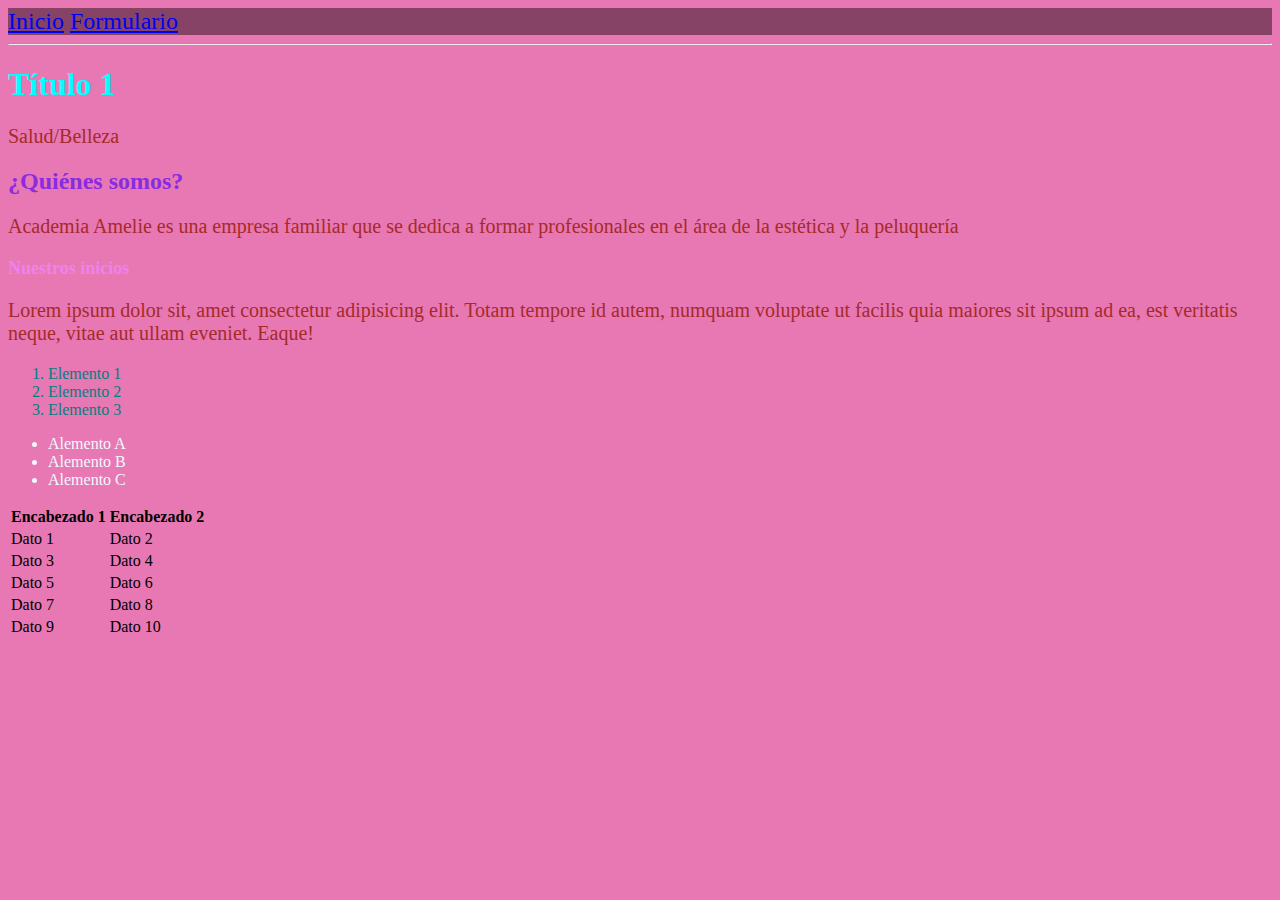
<file: index.html>
<!DOCTYPE html>
<html lang="es">
<head>
    <meta charset="UTF-8">
    <meta name="viewport" content="width=device-width, initial-scale=1.0">
    <title>Actividad3.2</title>
    
    <link rel="stylesheet" href="style.css">
    <link rel="stylesheet" href="formulario.html">

</head>
<body>

    <header>
        
        <div class="link">
            <a href="index.html">Inicio</a>
            <a href="formulario.html">Formulario</a>
        </div>
        
    </header>
    <hr>

    <h1>Título 1</h1>

    <p>Salud/Belleza</p>

    <h2>¿Quiénes somos?</h2>
    <p>Academia Amelie es una empresa familiar que se dedica a formar profesionales en el área de la estética y la peluquería
    </p>

    <h3>Nuestros inicios</h3>
    <p>Lorem ipsum dolor sit, amet consectetur adipisicing elit. 
        Totam tempore id autem, numquam voluptate ut facilis quia maiores sit ipsum ad ea, 
        est veritatis neque, vitae aut ullam eveniet. Eaque!</p>

    <ol>
        <li>Elemento 1</li>
        <li>Elemento 2</li>
        <li>Elemento 3</li>
    </ol>

    <ul>
        <li>Alemento A</li>
        <li>Alemento B</li>
        <li>Alemento C</li>
    </ul>

    <table>
        <tr>
            <th>Encabezado 1</th>
            <th>Encabezado 2</th>
        </tr>

        <tr>
            <td>Dato 1</td>
            <td>Dato 2</td>
        </tr>

        <tr>
            <td>Dato 3</td>
            <td>Dato 4</td>
        </tr>

        <tr>
            <td>Dato 5</td>
            <td>Dato 6</td>
        </tr>

        <tr>
            <td>Dato 7</td>
            <td>Dato 8</td>
        </tr>

        <tr>
            <td>Dato 9</td>
            <td>Dato 10</td>
        </tr>
        
    </table>

</body>

</html>
</file>
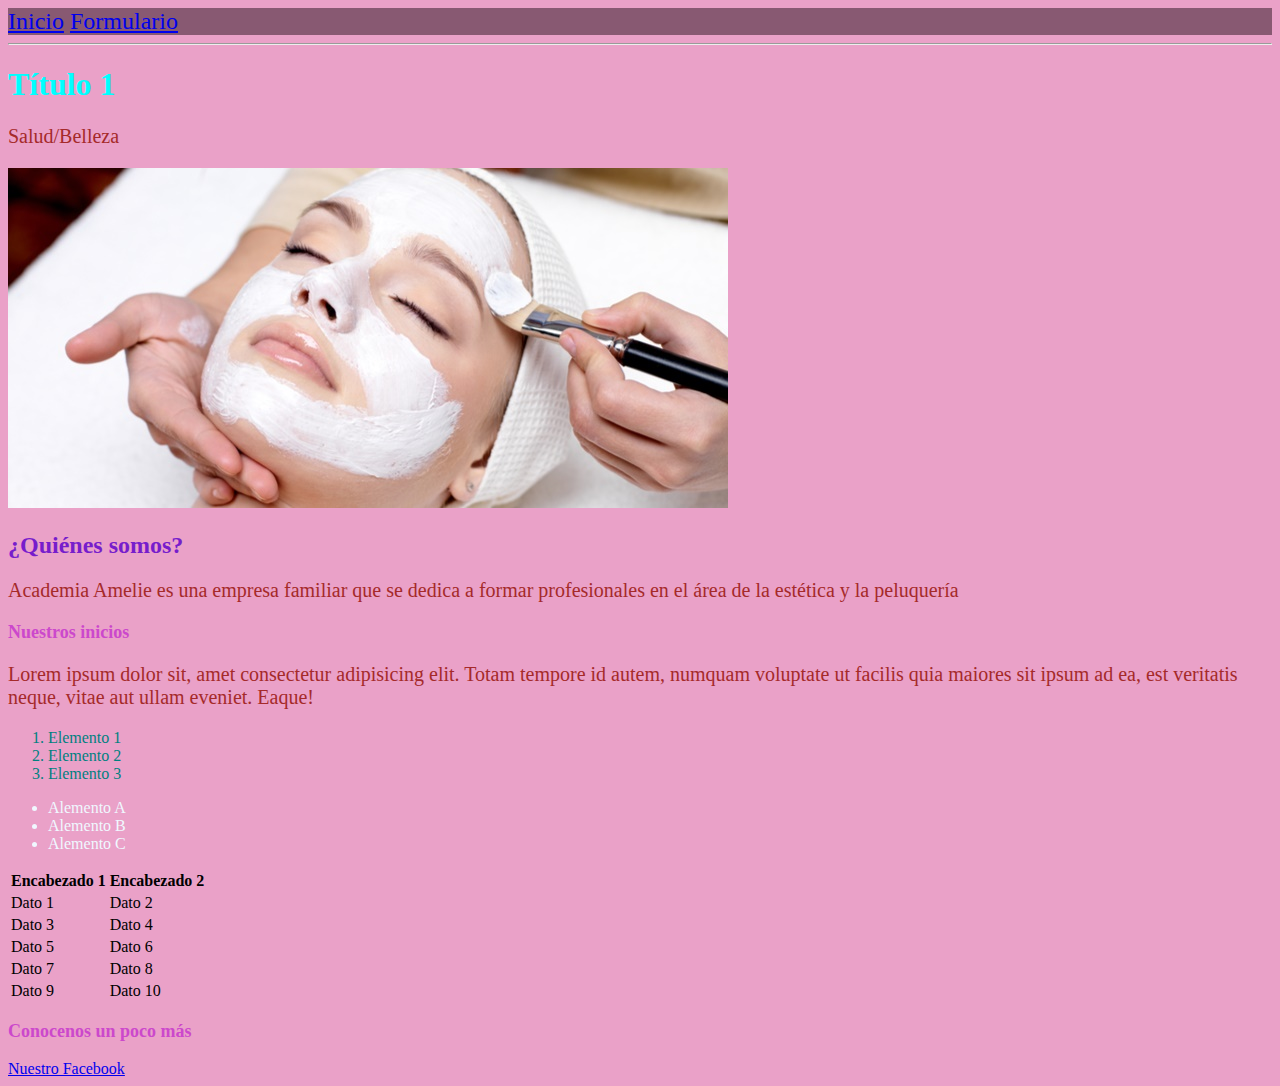
<file: Actividad3.2/index.html>
<!DOCTYPE html>
<html lang="es">
<head>
    <meta charset="UTF-8">
    <meta name="viewport" content="width=device-width, initial-scale=1.0">
    <title>Actividad3.2</title>
    
    <link rel="stylesheet" href="style.css">
    <link rel="stylesheet" href="formulario.html">

</head>
<body>

    <header>
        
        <div class="link">
            <a href="index.html">Inicio</a>
            <a href="formulario.html">Formulario</a>
        </div>
        
    </header>
    <hr>

    <h1>Título 1</h1>

    <p>Salud/Belleza</p>

    <img src="imagenes/42500.jpeg" alt="Estetica">

    <h2>¿Quiénes somos?</h2>
    <p>Academia Amelie es una empresa familiar que se dedica a formar profesionales en el área de la estética y la peluquería
    </p>

    

    <h3>Nuestros inicios</h3>
    <p>Lorem ipsum dolor sit, amet consectetur adipisicing elit. 
        Totam tempore id autem, numquam voluptate ut facilis quia maiores sit ipsum ad ea, 
        est veritatis neque, vitae aut ullam eveniet. Eaque!</p>

    <ol>
        <li>Elemento 1</li>
        <li>Elemento 2</li>
        <li>Elemento 3</li>
    </ol>



    <ul>
        <li>Alemento A</li>
        <li>Alemento B</li>
        <li>Alemento C</li>
    </ul>

    <table>
        <tr>
            <th>Encabezado 1</th>
            <th>Encabezado 2</th>
        </tr>

        <tr>
            <td>Dato 1</td>
            <td>Dato 2</td>
        </tr>

        <tr>
            <td>Dato 3</td>
            <td>Dato 4</td>
        </tr>

        <tr>
            <td>Dato 5</td>
            <td>Dato 6</td>
        </tr>

        <tr>
            <td>Dato 7</td>
            <td>Dato 8</td>
        </tr>

        <tr>
            <td>Dato 9</td>
            <td>Dato 10</td>
        </tr>
                
    </table>

    <h3>Conocenos un poco más</h3>

    <a href="https://www.facebook.com/academiaamelie/videos/estudia-en-amelie-pr%C3%A1cticas-en-medios-r%C3%A1pida-salida-laboral-certificaci%C3%B3n-y-matr/792577895242589/?locale=ms_MY">Nuestro Facebook</a>

</body>

</html>
</file>
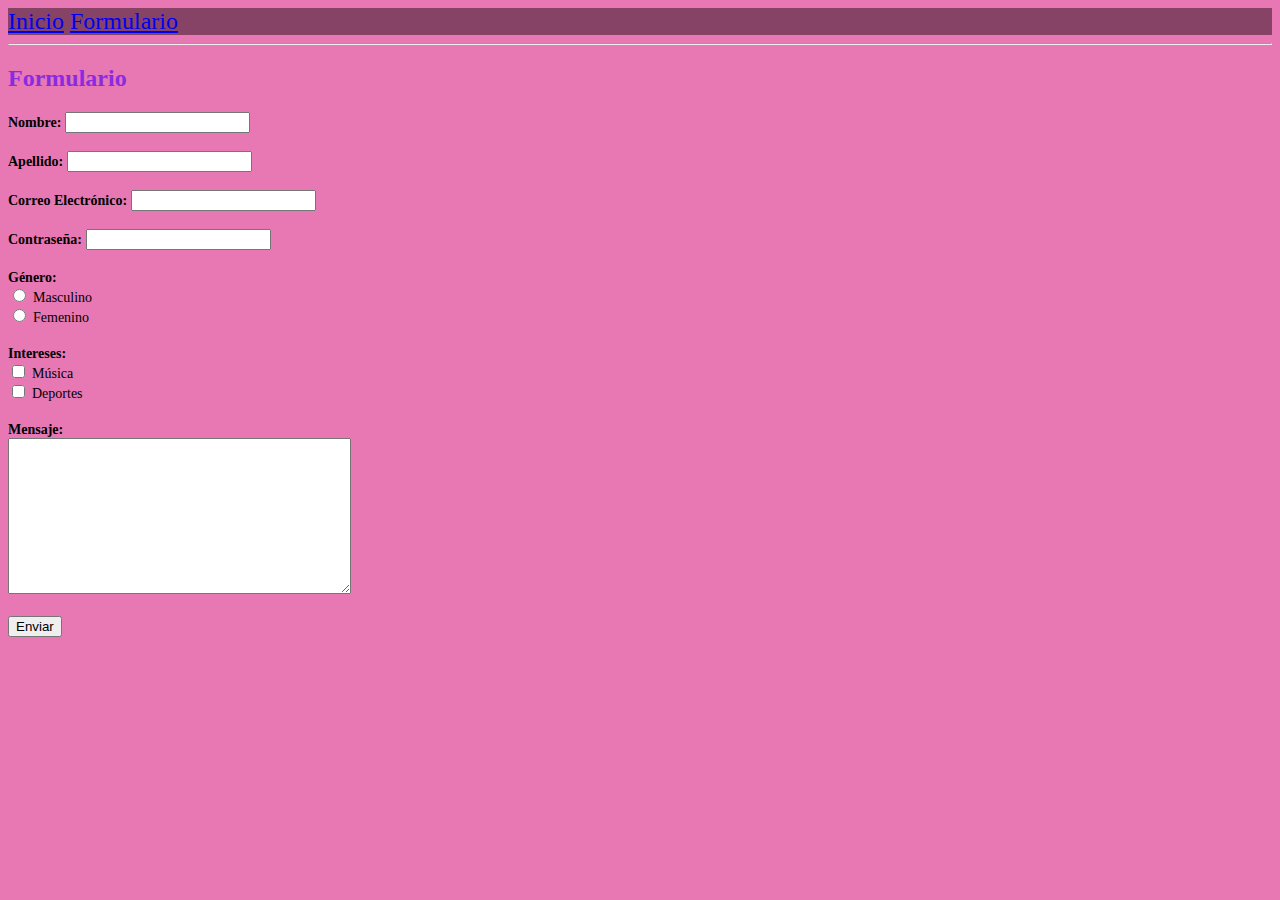
<file: formulario.html>
<!DOCTYPE html>
<html lang="es">
<head>
    <meta charset="UTF-8">
    <meta name="viewport" content="width=device-width, initial-scale=1.0">
    <title>Formulario</title>

    <link rel="stylesheet" href="style.css">
    <link rel="stylesheet" href="index.html">
</head>
<body>

    <header>
        <div class="link">
            <a href="index.html">Inicio</a>
            <a href="formulario.html">Formulario</a>
        </div>
    </header>
    <hr>

    <main>

    <h2>Formulario</h2>
    <form action="/submit">
        <label for="nombre"><strong>Nombre:</strong> </label>
        <input type="text" id="nombre" name="nombre">

        <br><br>
        <label for="apellido"><strong>Apellido:</strong> </label>
        <input type="text" id="apellido" name="apellido">

        <br><br>
        <label for="email"><strong>Correo Electrónico:</strong></label>
        <input type="email" id="email" name="email">

        <br><br>
        <label for="password"><strong>Contraseña:</strong></label>
        <input type="password" id="password" name="password">

        <br><br>
        <label><strong>Género:</strong></label>
        <br>
        <input type="radio" id="masculino" name="genero" value="masculino">
        <label for="masculino">Masculino</label>
        <br>
        <input type="radio" id="femenino" name="genero" value="femenino">
        <label for="femenino">Femenino</label>

        <br><br>
        <label><strong>Intereses:</strong></label>
        <br>
        <input type="checkbox" id="musica" name="intereses" value="musica">
        <label for="musica">Música</label>
        <br>
        <input type="checkbox" id="deportes" name="intereses" value="deportes">
        <label for="deportes">Deportes</label>
        

        <br><br>
        <label for="mensaje"><strong>Mensaje:</strong></label>
        <br>
        <textarea name="mensaje" id="mensaje" rows="10" cols="40"></textarea>

        <br><br>
        <button type="submit">Enviar</button>
    </form>

    </main>
    
</body>
</html>
</file>
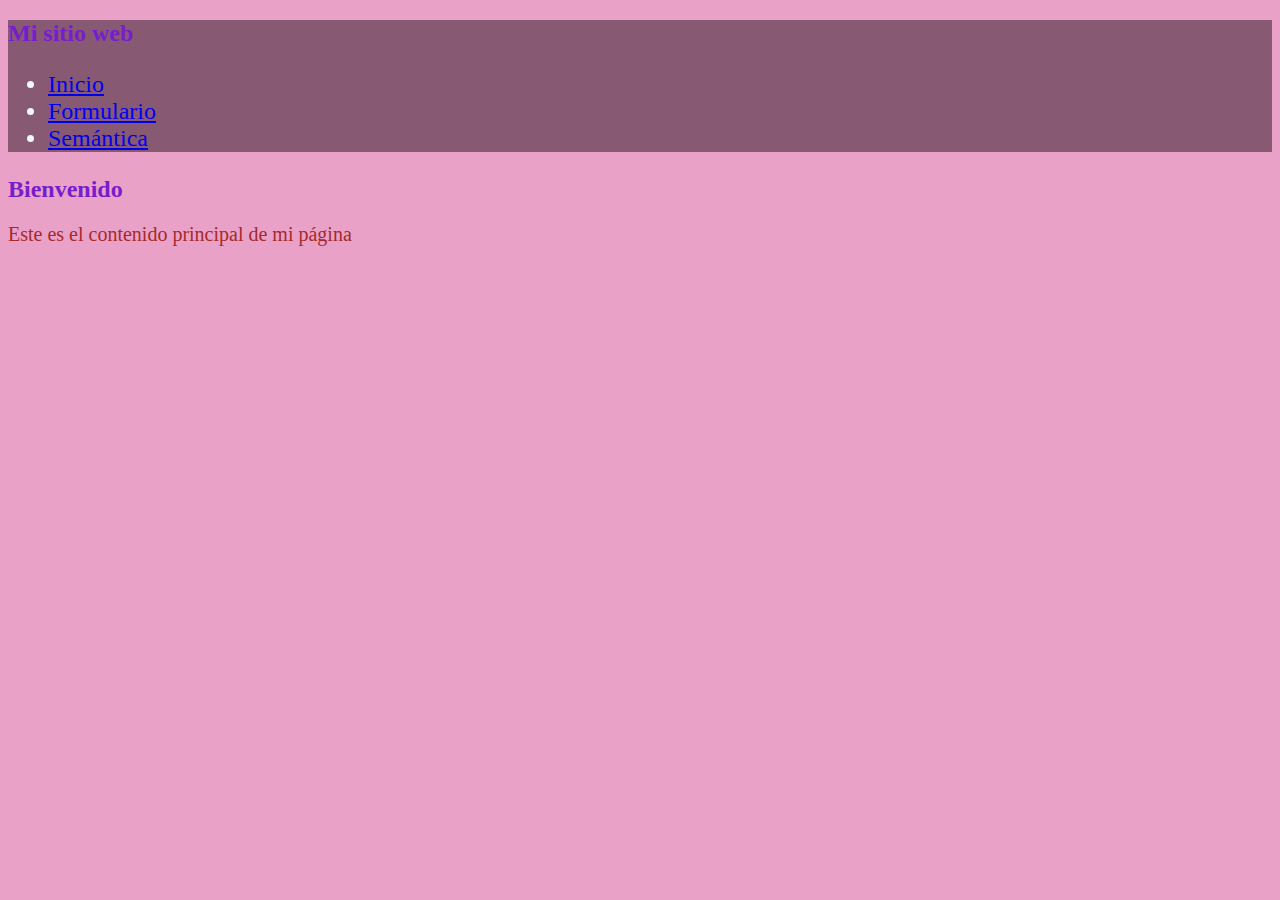
<file: Actividad3.2/etiquetas_sematicas.html>
<!DOCTYPE html>
<html lang="es">
    <head>
        <meta charset="UTF-8">
        <meta name="viewport" content="width=device-width, initial-scale=1.0">
        <title>Mi página web semántica</title>
    
        <link rel="stylesheet" href="style.css">
        <link rel="stylesheet" href="index.html">
        <link rel="stylesheet" href="etiquetas_sematicas.html">
    </head>
<body>

    <header>

        <h2>Mi sitio web</h2>

        <nav>
            
            <ul>
            <li><a href="index.html">Inicio</a></li>
            <li><a href="formulario.html">Formulario</a></li>
            <li><a href="etiquetas_sematicas.html">Semántica</a></li>
            </ul>

        </nav>

    </header>

    <main>

        <section id="Inicio">
            <h2>Bienvenido</h2>
            <p>Este es el contenido principal de mi página</p>
        </section>

    </main>
</body>
</html>
</file>
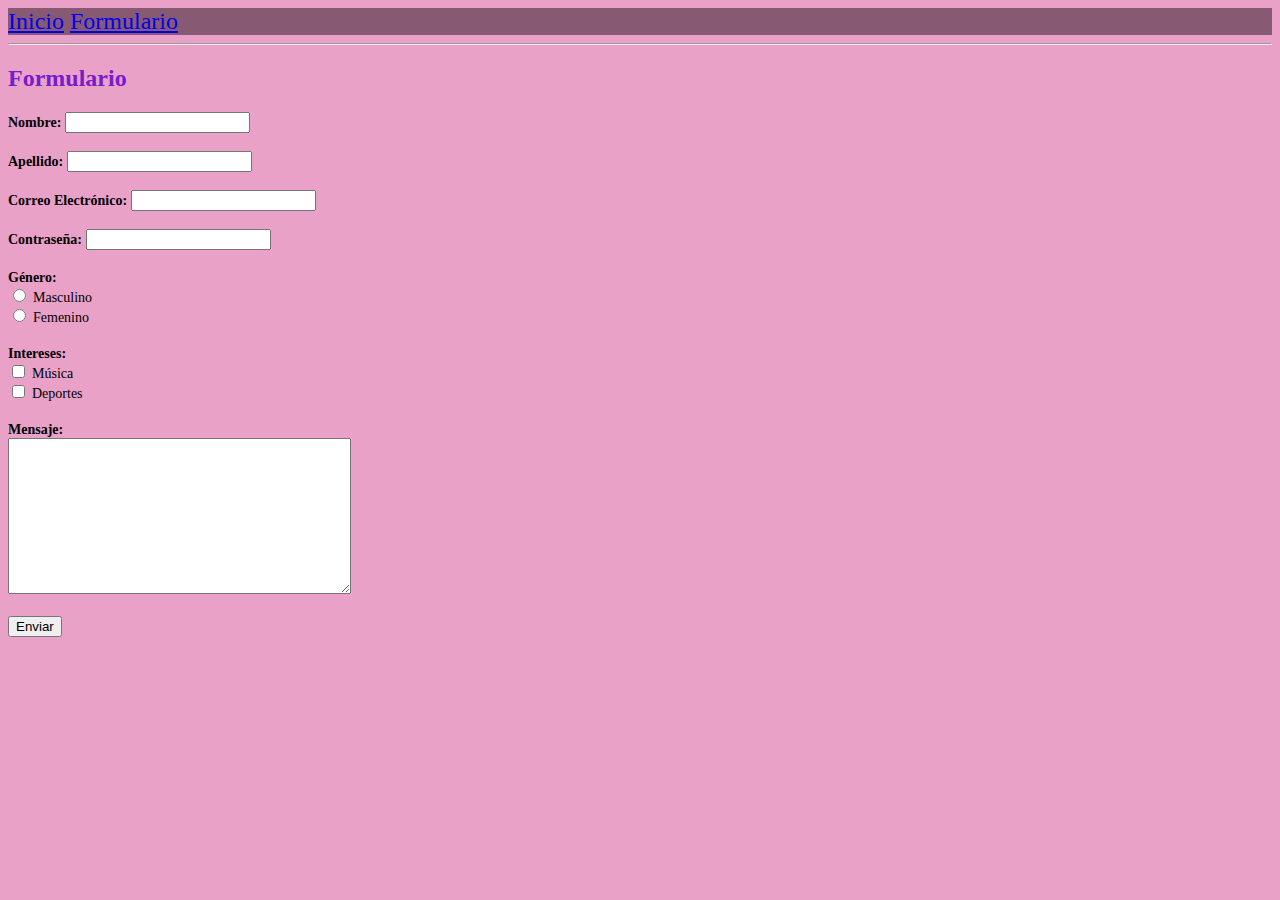
<file: Actividad3.2/formulario.html>
<!DOCTYPE html>
<html lang="es">
<head>
    <meta charset="UTF-8">
    <meta name="viewport" content="width=device-width, initial-scale=1.0">
    <title>Formulario</title>

    <link rel="stylesheet" href="style.css">
    <link rel="stylesheet" href="index.html">
</head>
<body>

    <header>
        <div class="link">
            <a href="index.html">Inicio</a>
            <a href="formulario.html">Formulario</a>
        </div>
    </header>
    <hr>

    <main>

    <h2>Formulario</h2>
    <form action="/submit">
        <label for="nombre"><strong>Nombre:</strong> </label>
        <input type="text" id="nombre" name="nombre">

        <br><br>
        <label for="apellido"><strong>Apellido:</strong> </label>
        <input type="text" id="apellido" name="apellido">

        <br><br>
        <label for="email"><strong>Correo Electrónico:</strong></label>
        <input type="email" id="email" name="email">

        <br><br>
        <label for="password"><strong>Contraseña:</strong></label>
        <input type="password" id="password" name="password">

        <br><br>
        <label><strong>Género:</strong></label>
        <br>
        <input type="radio" id="masculino" name="genero" value="masculino">
        <label for="masculino">Masculino</label>
        <br>
        <input type="radio" id="femenino" name="genero" value="femenino">
        <label for="femenino">Femenino</label>

        <br><br>
        <label><strong>Intereses:</strong></label>
        <br>
        <input type="checkbox" id="musica" name="intereses" value="musica">
        <label for="musica">Música</label>
        <br>
        <input type="checkbox" id="deportes" name="intereses" value="deportes">
        <label for="deportes">Deportes</label>
        

        <br><br>
        <label for="mensaje"><strong>Mensaje:</strong></label>
        <br>
        <textarea name="mensaje" id="mensaje" rows="10" cols="40"></textarea>

        <br><br>
        <button type="submit">Enviar</button>
    </form>

    </main>
    
</body>
</html>
</file>
<file: style.css>
body{
    background-color: rgb(231, 120, 179);
}

header{
    background-color: rgba(17, 3, 9, 0.452);
    font-size: 24px;
}

.link{
    color: rgb(233, 186, 212);
}

p{
    color: brown;
    font-size: 20px;
}

h1{
    color: aqua;
    font-size: 32px;
}

h2{
    color: blueviolet;
    font-size: 24px;
}

h3{
    color: violet;
    font-size: 18px;
}

ol{
    color: teal;
}

ul{
color: aliceblue;
}

label{
    font-size: 14px;
    
}
</file>
<file: Actividad3.2/style.css>
body{
    background-color: rgb(234, 161, 200);
}

header{
    background-color: rgba(17, 3, 9, 0.452);
    font-size: 24px;
}

.link{
    color: rgb(233, 186, 212);
}

p{
    color: brown;
    font-size: 20px;
}

h1{
    color: aqua;
    font-size: 32px;
}

h2{
    color: rgb(119, 29, 204);
    font-size: 24px;
}

h3{
    color: rgb(204, 72, 204);
    font-size: 18px;
}

ol{
    color: teal;
}

ul{
color: aliceblue;
}

label{
    font-size: 14px;
    
}
</file>
